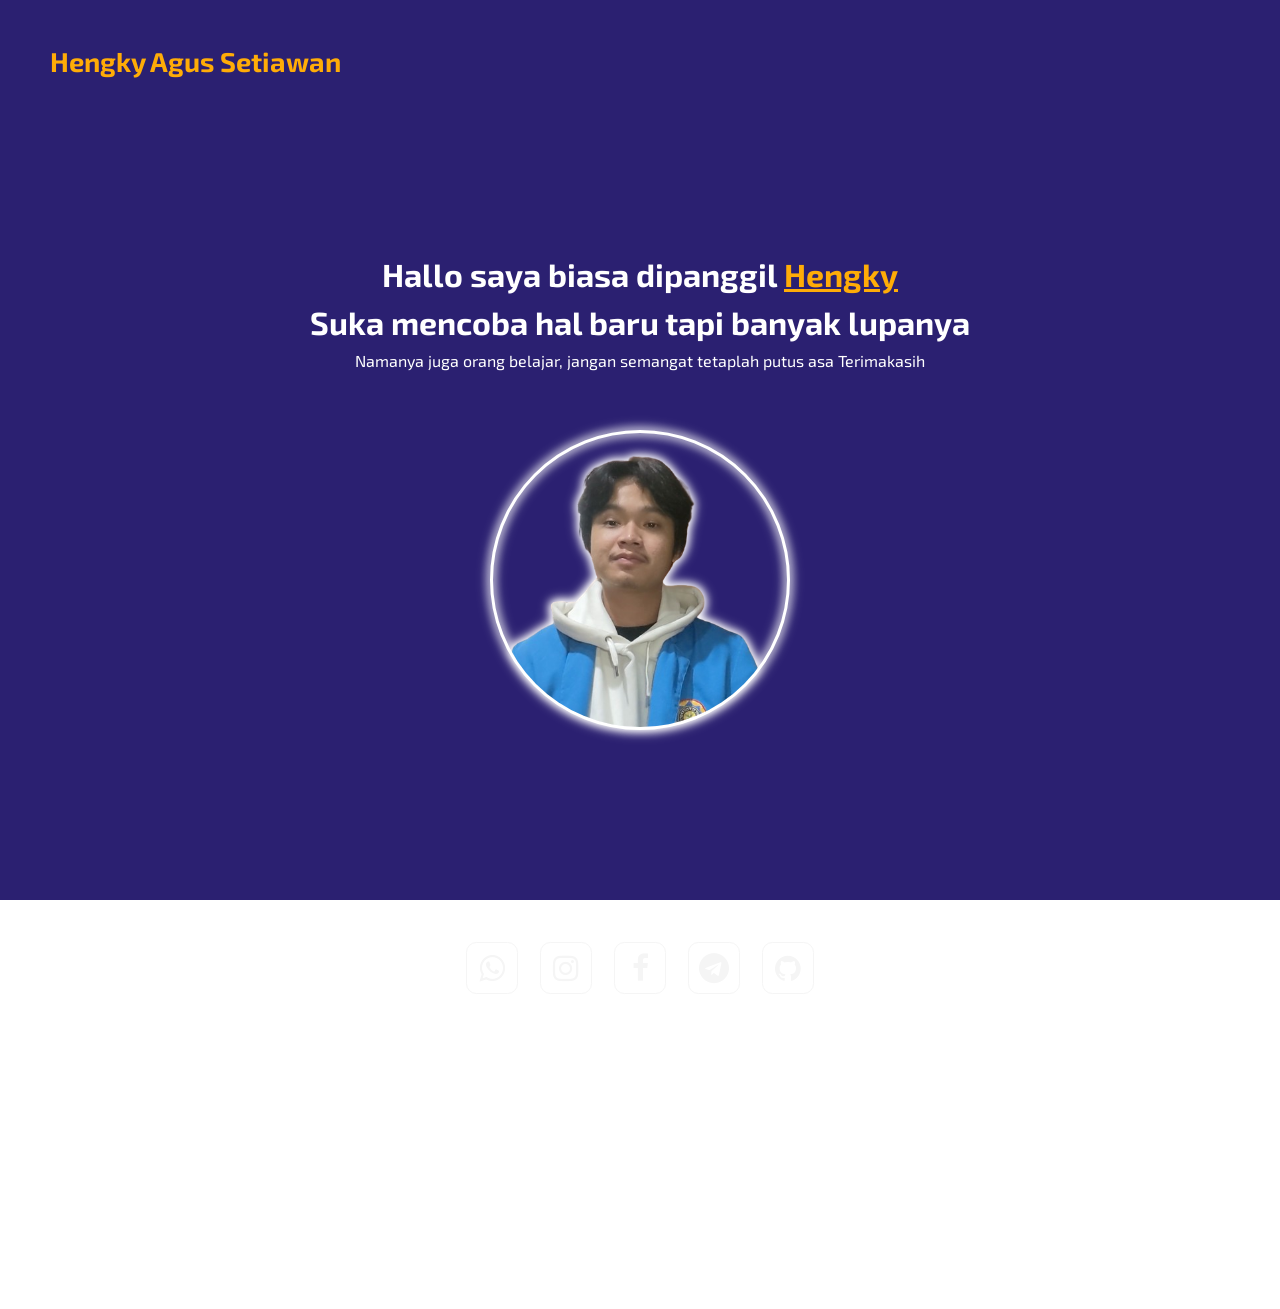
<file: p_hengky/index.html>
<!DOCTYPE html>
<html lang="en">
<head>
  <meta charset="UTF-8">
  <meta name="viewport" content="width=device-width, initial-scale=1.0">
  <link rel="stylesheet" href="https://cdnjs.cloudflare.com/ajax/libs/font-awesome/4.7.0/css/font-awesome.min.css">
  <link rel="stylesheet" href="styles.css">
  <title>Protofolio Website</title>
</head>
<body>
<div class="navbar">
  <header>
    <h1>Hengky Agus Setiawan</h1>
  </header>

  <!-- Beranda -->
  <section id="home">
    <h1 class="typing-text" id="text1">Hallo saya biasa dipanggil <span>Hengky</span></h1>
    <h1 class="typing-text" id="text2">Suka mencoba hal baru tapi banyak lupanya</h1>
    <p>Namanya juga orang belajar, jangan semangat tetaplah putus asa Terimakasih</p>

     <!-- Profile -->
    <div class="profile-info">
      <div class="profile-pic">
      <img src="Screenshot_20240427-005325_2-removebg-preview.png" alt="Foto Profil">
      </div>

      <!-- Kontak -->
      <div class="contact">
        <p><b>Follow Me</b></p>
        <a href="https://api.whatsapp.com/send/?phone=6289676843250&text&type=phone_number&app_absent=0" target="_blank" class="fa fa-whatsapp"></a>
        <a href="https://www.instagram.com/_hengkyas/" target="_blank" class="fa fa-instagram"></a>
        <a href="https://www.facebook.com/sunar.rahayu.1" target="_blank" class="fa fa-facebook"></a>
        <a href="https://t.me/HeKy" target="_blank" class="fa fa-telegram"></a>
        <a href="https://github.com/Hengkky" target="_blank" class="fa fa-github"></a>
      </div>
     
        <!--profile-desc-->
  </section>

  <section id="project">
    <h1></h1>
  </section>
</div>
</body>
</html>
</file>
<file: p_hengky/styles.css>
@import url("https://fonts.googleapis.com/css2?family=Exo+2:ital,wght@0,400;0,500;0,600;0,800;1,700&display=swap");
* {
  margin: 0;
  padding: 0;
  box-sizing: border-box;
  font-family: "Exo 2", sans-serif;
}

body {
  background: linear-gradient(
    315deg,
    rgb(54, 12, 105) 3%,
    rgba(60, 132, 206, 1) 38%,
    rgb(43, 32, 113) 68%
  );
  animation: gradient 15s ease infinite;
  background-size: 400% 400%;
  background-attachment: fixed;
  height: 100vh;
  padding: 20px;
}

@keyframes gradient {
  0% {
    background-position: 0% 0%;
  }
  50% {
    background-position: 100% 100%;
  }
  100% {
    background-position: 0% 0%;
  }
}

.navbar {
  padding: 15px 20px;
}

/* Header Styling */
header {
  padding: 10px;
  text-align: right;
}

header h1 {
  font-size: 1.7rem;
  text-align: left;
  flex-wrap: nowrap;
  color: rgb(255, 172, 7);
  height: 0;
}

nav ul {
  list-style: none;
  margin-top: 10px;
}

nav ul li {
  display: inline;
  margin: 0 10px;
}

nav ul li a {
  color: white;
  text-decoration: none;
}

/* Beranda Styling */
#home {
  padding: 200px 0;
  text-align: center;
}

#home h1 {
  font-size: 2rem;
  margin-bottom: 10px;
  color: white;
}

#home h1 span {
  text-decoration: underline;
  color: rgb(255, 172, 7);
}
#home p {
  text-align: center;
  font-size: 1rem;
  color: white;
  margin: 10px;
}

/* Profile Style */
.profile-info {
  /*display: flex;
  flex-wrap: nowrap;*/
  align-items: center;
  justify-content: center;
}

.profile-pic {
  flex: 0 0 150px; /* Lebar foto profil */
  padding: 50px;
  margin: 0;
  filter: drop-shadow(0 0 5px white);
}

.profile-pic img {
  width: 300px;
  height: 300px;
  border-radius: 50%;
  object-fit: cover;
  border: 3px solid white;
  filter: drop-shadow(0 0 5px white);
}

/* Style all font awesome icons */
.contact {
  padding: 100px;
}

.contact p {
  padding: 10px;
  text-decoration: underline;
}

.fa {
  border: 1px solid whitesmoke;
  color: whitesmoke;
  border-radius: 20%;
  display: inline-flex;
  justify-content: center;
  align-items: center;
  margin: 0 9px;
  padding: 25px;
  font-size: 30px;
  width: 40px;
  height: 40px;
  text-decoration: none;
}

.fa:hover {
  opacity: 0.7;
}
</file>
